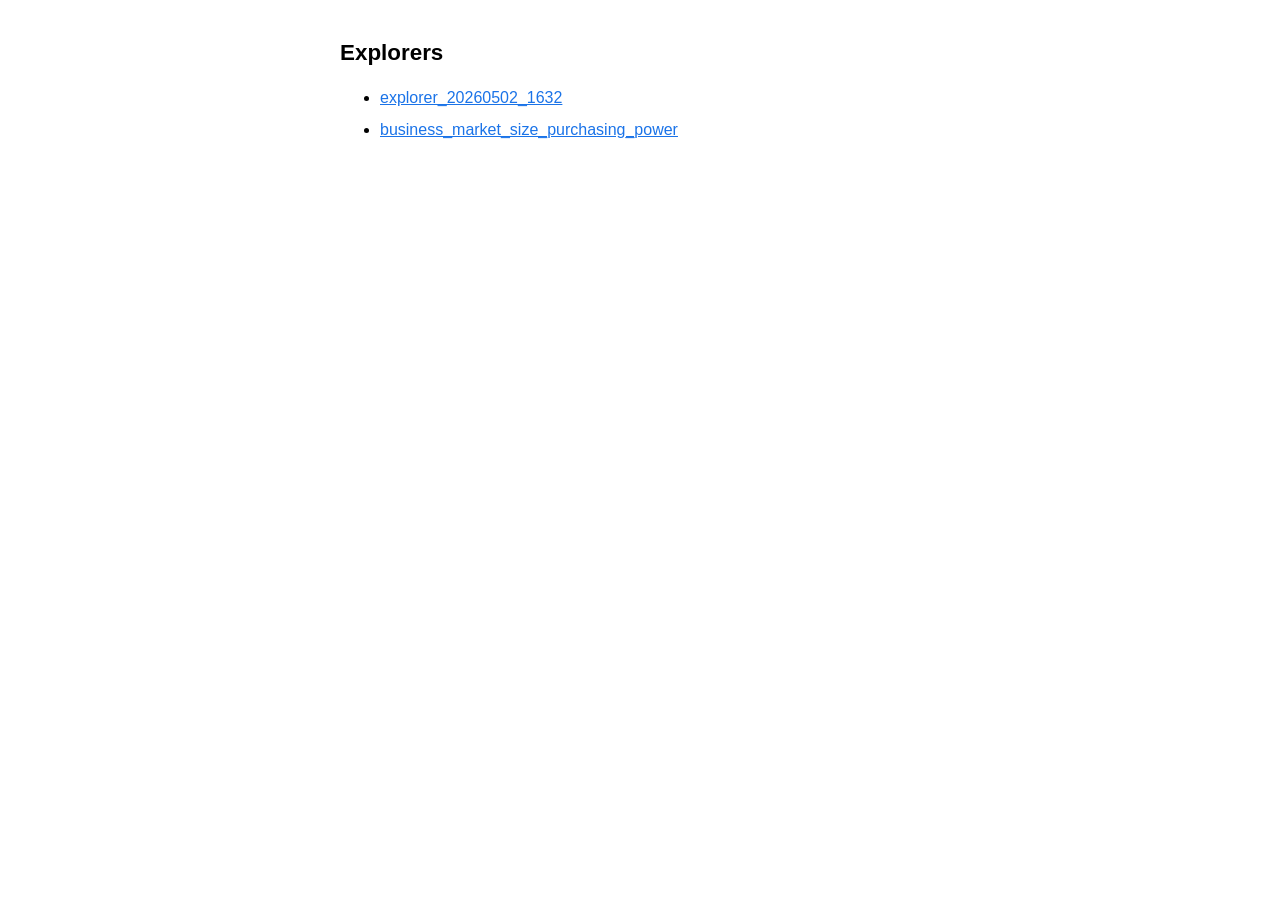
<file: index.html>
<!DOCTYPE html><html><head><meta charset="UTF-8"><title>Xplore Explorers</title><style>body{font-family:sans-serif;max-width:600px;margin:40px auto;padding:0 20px}h1{font-size:1.4em}ul{line-height:2}a{color:#1a73e8}</style></head><body><h1>Explorers</h1><ul><li><a href="explorer_20260502_1632.html">explorer_20260502_1632</a></li><li><a href="business_market_size_purchasing_power.html">business_market_size_purchasing_power</a></li></ul></body></html>
</file>
